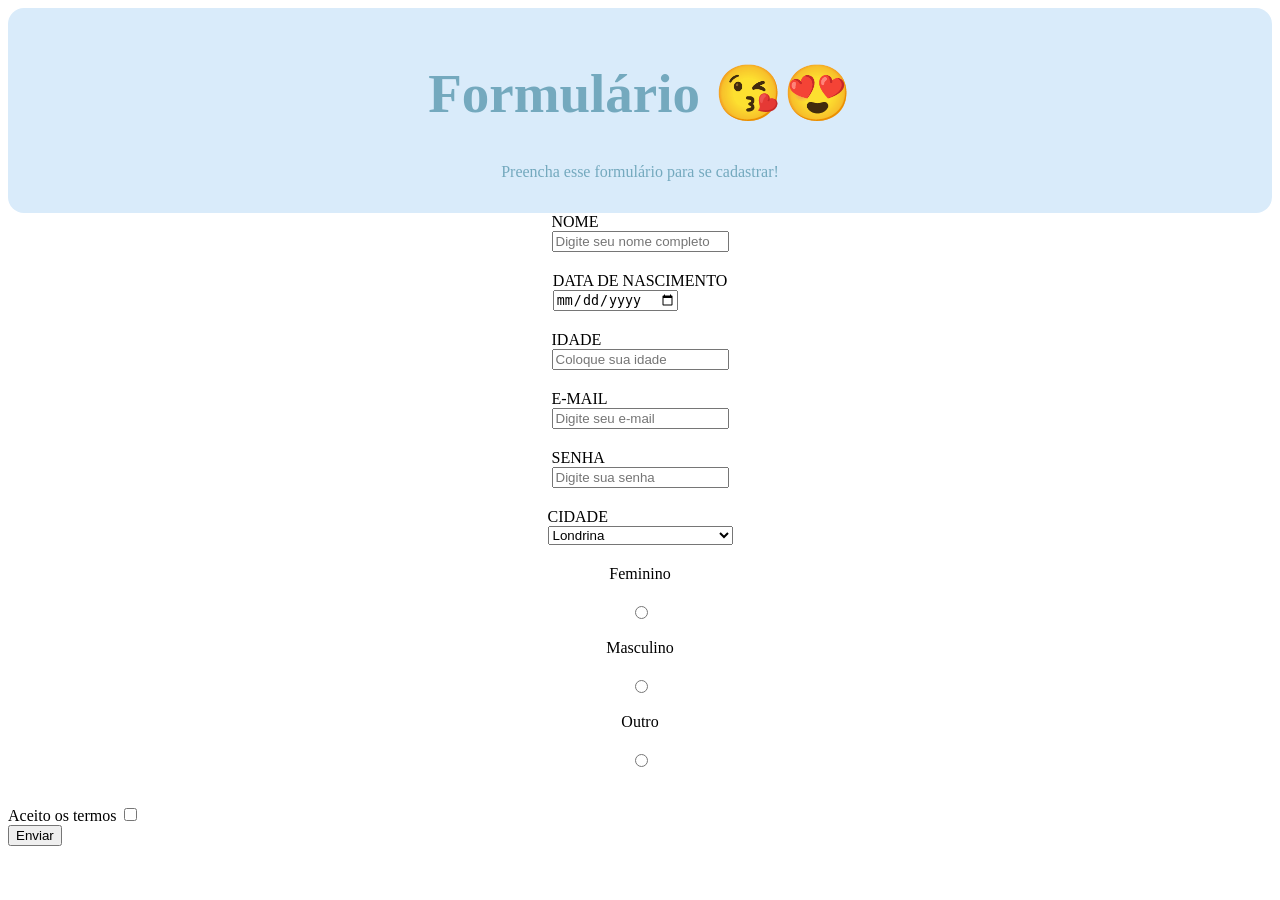
<file: formulário/index.html>
<!DOCTYPE html>
<html lang="pt-br">
<head>
    <meta charset="UTF-8">
    <meta http-equiv="X-UA-Compatible" content="IE=edge">
    <meta name="viewport" content="width=device-width, initial-scale=1.0">
    <link rel="stylesheet" href="style.css">
    <title>Formulário</title>
</head>
<body>
    <form>
        <header>
            <h1>Formulário 😘😍</h1>
            <p>Preencha esse formulário para se cadastrar!</p>
        </header>
        <main>
            <div class="container-1">
            
            
                        <div>
                            <label for="nome">NOME</label><br>
                            <input type="text" id="nome" placeholder="Digite seu nome completo" required><br>
                        </div>
                        <div>
                            <label for="data">DATA DE NASCIMENTO</label> <br>
                            <input type="date" id="data" required><br>
                        </div>
                   
               
                
                    
                        <div>
                            <label for="idade">IDADE</label><br>
                            <input type="number" id="idade" min="1" placeholder="Coloque sua idade" required> <br>
                        </div>
                        <div>
                            <label for="e-mail">E-MAIL</label><br>
                            <input type="email" id="e-mail" placeholder="Digite seu e-mail" required><br>
                        </div>
                   
                
                
                   
                        <div>
                            <label for="senha">SENHA</label><br>
                            <input type="password"  id="senha" required placeholder="Digite sua senha"><br>
                        </div>
                        <div>
                            <label for="cidade">CIDADE</label><br>
                            <select id="cidade" required>
                                <option>Londrina</option>
                                <option>Ibiporã</option>
                                <option>Cambé</option>
                                <option>São Sebastião da Amoreira</option>
                            </select><br>
                        </div>
                   
                
               
                    <label for="feminino">Feminino</label>
                    <input type="radio" id="feminino">
                    <label for="masc">Masculino</label>
                    <input type="radio" id="masc">
                    <label for="outro">Outro</label>
                    <input type="radio" id="outro"><br>
                </div>
               
                <div>
                    <label for="check">Aceito os termos</label>
                    <input type="checkbox" id="check" required><br>
                </div>
              
                <button type="submit">
                    Enviar
                </button>
                        </main>
                    </form>
        
</body>
</html>
</file>
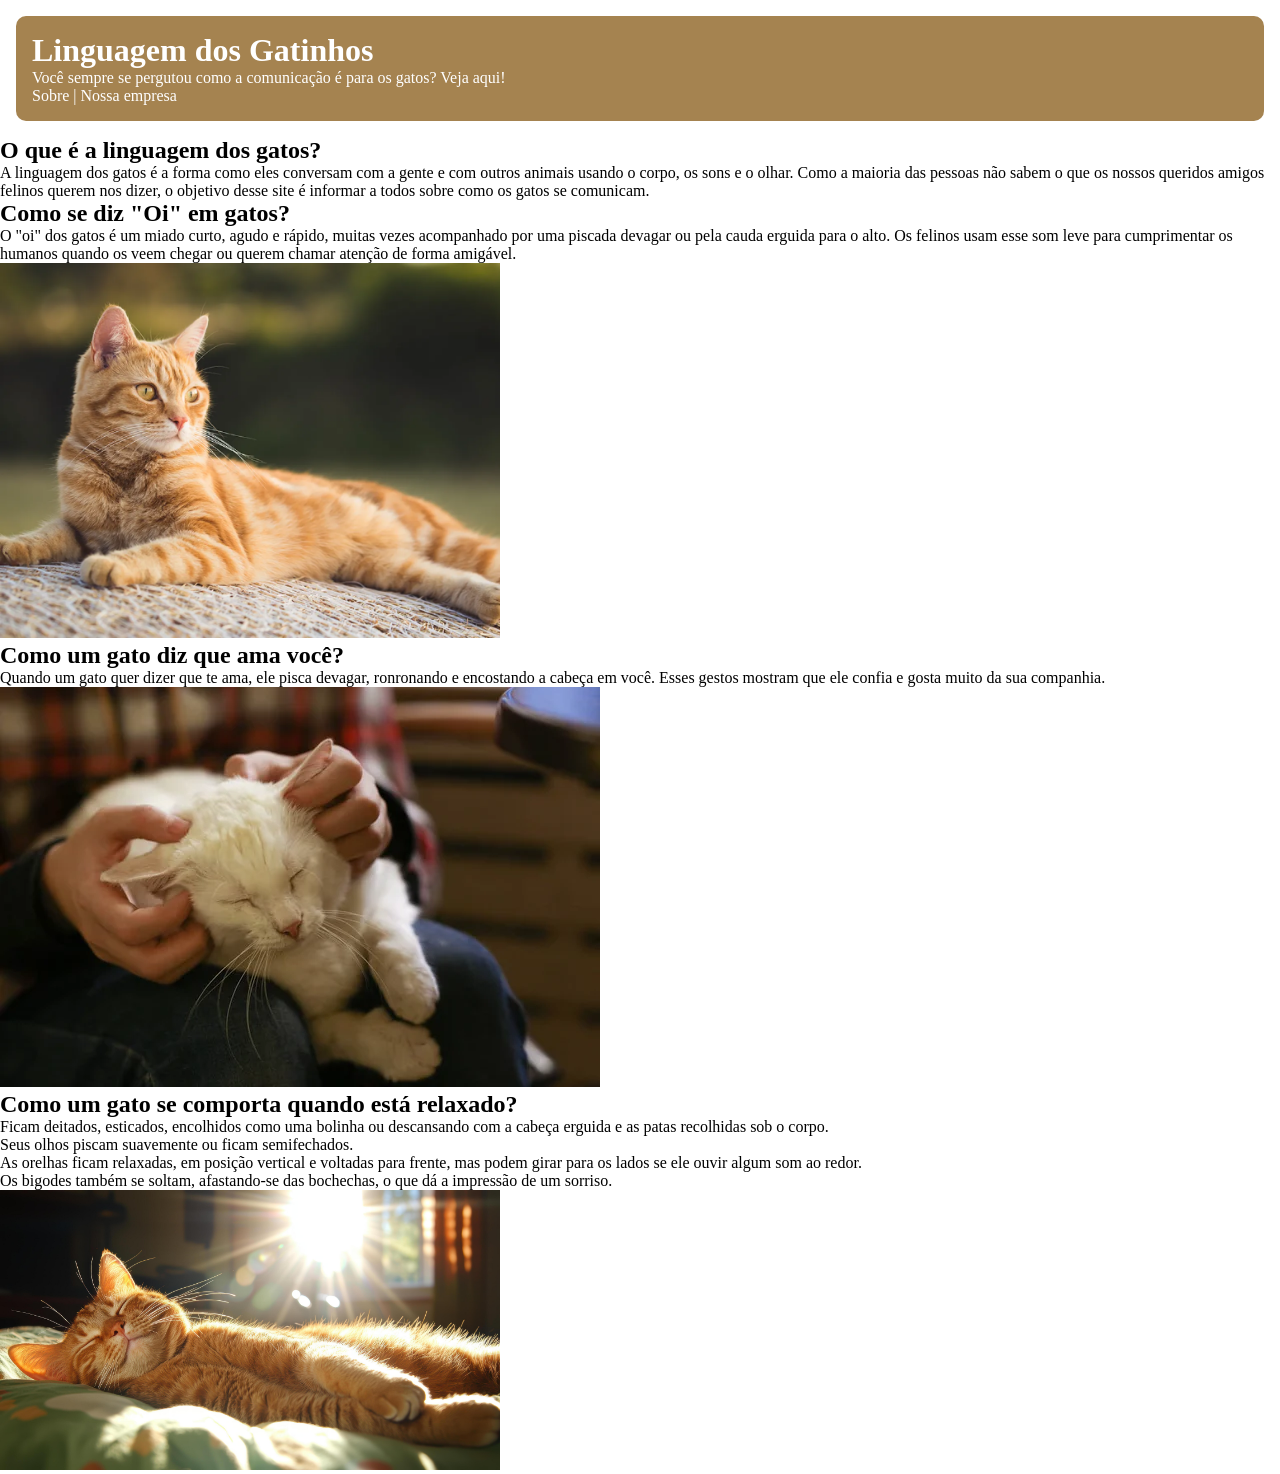
<file: gatinhos/index.html>
<!DOCTYPE html>
<html lang="pt-br">
<head>
    <meta charset="UTF-8">
    <meta http-equiv="X-UA-Compatible" content="IE=edge">
    <meta name="viewport" content="width=device-width, initial-scale=1.0">
    <link rel="stylesheet" href="style.css">
    <title>Gatinhos</title>
</head>
<body>
    <header>
        <h1>Linguagem dos Gatinhos</h1>
        <p>Você sempre se pergutou como a comunicação é para os gatos? Veja aqui!</p>
        <p><a href="#">Sobre</a> | <a href="#" target="_blank"> Nossa empresa</a></p>
    </header>
    <main>
        <!-- falando  que é a lingua dos gatos -->
       <section>
           <h2>O que é a linguagem dos gatos?</h2>
                <p>A linguagem dos gatos é a forma como eles conversam com a gente e com outros animais usando o corpo, os sons e o olhar. Como a maioria das pessoas não sabem o que os nossos queridos amigos felinos querem nos dizer, o objetivo desse site é informar a todos sobre como os gatos se comunicam.</p>
       </section> 

       <div>
           <section>
               <h2>Como se diz "Oi" em gatos?</h2>
               <p>O "oi" dos gatos é um miado curto, agudo e rápido, muitas vezes acompanhado por uma piscada devagar ou pela cauda erguida para o alto. Os felinos usam esse som leve para cumprimentar os humanos quando os veem chegar ou querem chamar atenção de forma amigável.</p>
               <img class="gato-1" src="gato-1.webp" alt="gato laranja">
           </section>

           <section>
            <h2>Como um gato diz que ama você?</h2>
             <p>Quando um gato quer dizer que te ama, ele pisca devagar, ronronando e encostando a cabeça em você. Esses gestos mostram que ele confia e gosta muito da sua companhia.</p>
             <img src="gato-2.jpg" alt="gato sendo acariciado">
           </section>
       </div>


       <section>
           <h2> Como um gato se comporta quando está relaxado?</h2>
           <ul>
               <li>Ficam deitados, esticados, encolhidos como uma bolinha ou descansando com a cabeça erguida e as patas recolhidas sob o corpo.</li>
               <li>Seus olhos piscam suavemente ou ficam semifechados.</li>
               <li>As orelhas ficam relaxadas, em posição vertical e voltadas para frente, mas podem girar para os lados se ele ouvir algum som ao redor.</li>
               <li>Os bigodes também se soltam, afastando-se das bochechas, o que dá a impressão de um sorriso.</li>
               <img class="gato-3" src="gato-3.jpeg" alt="gato descansando">
           </ul>
       </section>





    </main>
</body>
</html>
</file>
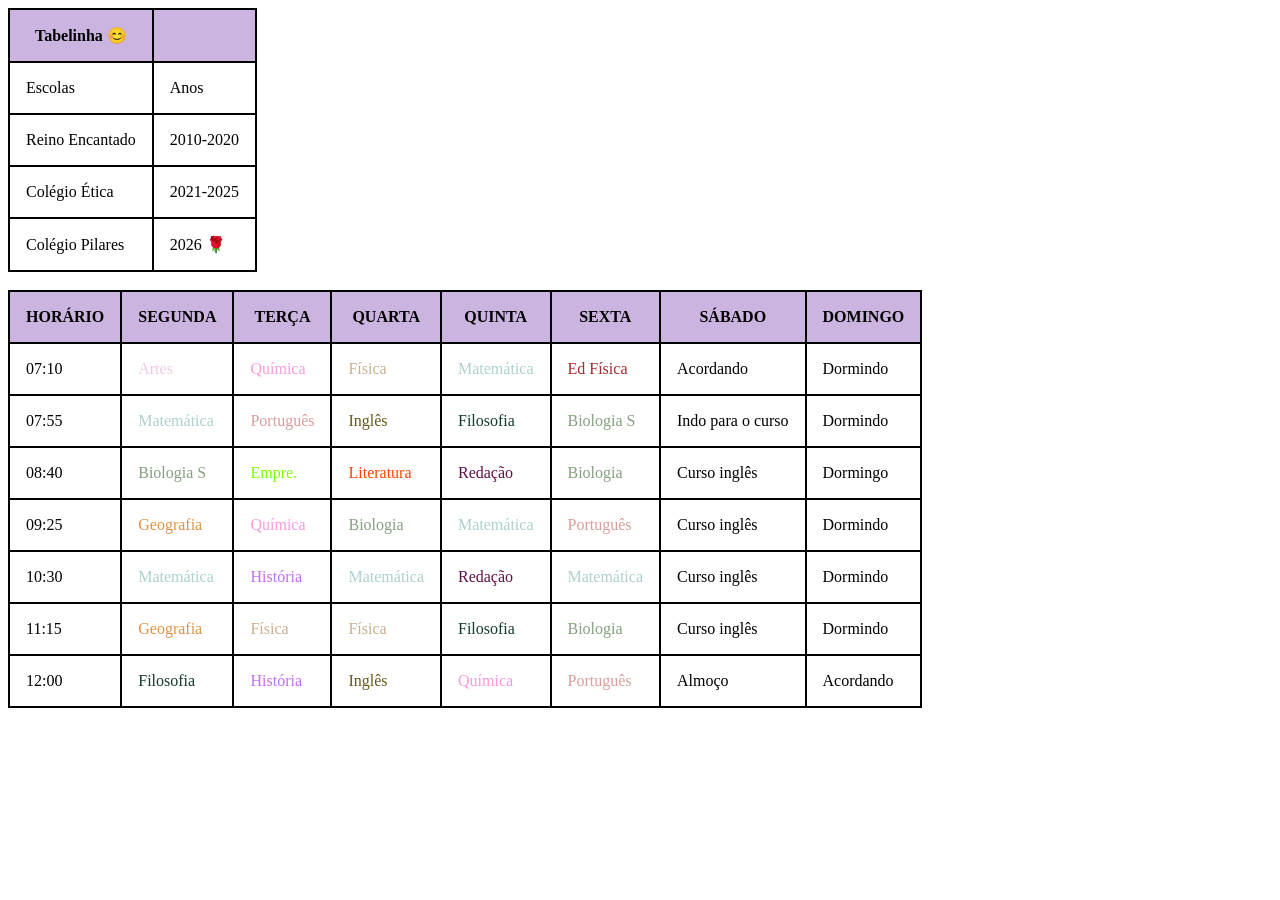
<file: tabela/index.html>
<!DOCTYPE html>
<html lang="pt-br">
<head>
    <meta charset="UTF-8">
    <meta http-equiv="X-UA-Compatible" content="IE=edge">
    <meta name="viewport" content="width=device-width, initial-scale=1.0">
    <link rel="stylesheet" href="style.css">
    <title>Tabelas</title>
</head>
<body>
    <table>
     <tr class="th-r">
          <th>Tabelinha 😊</th>
          <th></th>   
     </tr>
     <tr>
         <td> Escolas</td>
         <td> Anos</td>
     </tr>
     <tr>
         <td> Reino Encantado</td>
         <td> 2010-2020</td>
     </tr>
     <tr>
         <td> Colégio Ética</td>
         <td>2021-2025</td>
     </tr>
     <tr>
         <td> Colégio Pilares</td><td>2026 🌹</td>
     </tr>
    </table>
    <br>
    <table>
        <thead>
            <tr>
                <th class="dia">HORÁRIO</th>
                <th class="dia">SEGUNDA</th>
                <th class="dia">TERÇA</th>
                <th class="dia">QUARTA</th>
                <th class="dia">QUINTA</th>
                <th class="dia">SEXTA</th>
                <th class="dia">SÁBADO</th>
                <th class="dia">DOMINGO</th>
            </tr>
        </thead>
        <tbody>
            <tr>
                <td class="horario">07:10</td>
                <td class="artes">Artes</td>
                <td class="quimica">Química</td>
                <td class="fisica">Física</td>
                <td class="matematica">Matemática</td>
                <td class="ed">Ed Física</td>
                <td >Acordando</td>
                <td >Dormindo</td>


            </tr>
            <tr>
                <td class="horario">07:55</td>
                <td class="matematica">Matemática</td>
                <td class="portugues">Português</td>
                <td class="ingles">Inglês</td>
                <td class="filosofia">Filosofia</td>
                <td class="biologia">Biologia S</td>
                <td>Indo para o curso</td>
                <td>Dormindo</td>
            </tr>
            <tr>
                <td class="horario">08:40</td>
                <td  class="biologia">Biologia S</td>
                <td class="empree">Empre.</td>
                <td class="lit">Literatura</td>
                <td class="redacao">Redação</td>
                <td  class="biologia">Biologia </td>
                <td >Curso inglês</td>
                <td>Dormingo</td>
            </tr>
            <tr>
                <td class="horario">09:25</td>
                <td class="geografia">Geografia</td>
                <td class="quimica">Química</td>
                <td  class="biologia">Biologia</td>
                <td class="matematica">Matemática</td>
                <td class="portugues">Português</td>
                <td>Curso inglês</td>
                <td>Dormindo</td>
            </tr>
            <tr>
                <td class="horario">10:30</td>
                <td class="matematica">Matemática</td>
                <td  class="historia">História</td>
                <td class="matematica">Matemática</td>
                <td class="redacao">Redação</td>
                <td class="matematica">Matemática</td>
                <td>Curso inglês</td>
                <td>Dormindo</td>
            </tr>
            <tr>
                <td class="horario">11:15</td>
                <td class="geografia">Geografia</td>
                <td  class="fisica">Física</td>
                <td  class="fisica">Física</td>
                <td class="filosofia">Filosofia</td>
                <td class="biologia">Biologia</td>
                <td>Curso inglês</td>
                <td>Dormindo</td>
            </tr>
            <tr>
                <td class="horario">12:00</td>
                <td class="filosofia">Filosofia</td>
                <td class="historia">História</td>
                <td class="ingles">Inglês</td>
                <td class="quimica">Química</td>
                <td class="portugues">Português</td>
                <td>Almoço</td>
                <td>Acordando</td>
            </tr>
            <tfoot>
                
            </tfoot>
        </tbody>
    </table>
        




</body>
</html>
</file>
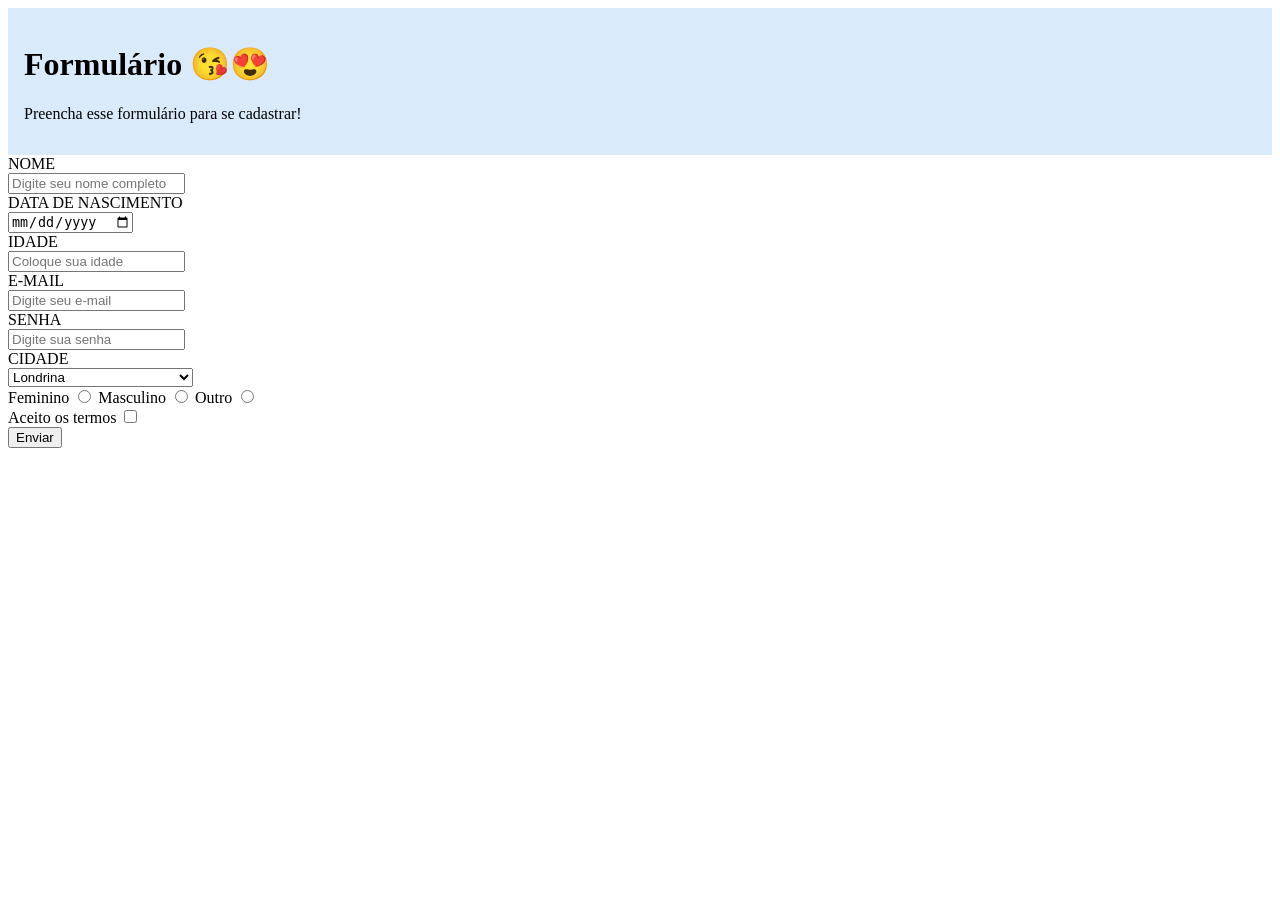
<file: Formulário/formulario-2.html>
<!DOCTYPE html>
<html lang="pt-br">
<head>
    <meta charset="UTF-8">
    <meta http-equiv="X-UA-Compatible" content="IE=edge">
    <meta name="viewport" content="width=device-width, initial-scale=1.0">
    <link rel="stylesheet" href="style.css">
    <title>Formulário</title>
</head>
<body>
    <header>
        <h1>Formulário 😘😍</h1>
        <p>Preencha esse formulário para se cadastrar!</p>
    </header>
    <main>

        <label for="nome">NOME</label><br>
        <input type="text" id="nome" placeholder="Digite seu nome completo" required><br>

        <label for="data">DATA DE NASCIMENTO</label> <br>
        <input type="date" id="data" required><br>

        <label for="idade">IDADE</label><br>
        <input type="number" id="idade" min="1" placeholder="Coloque sua idade" required> <br>

        <label for="e-mail">E-MAIL</label><br>
        <input type="email" id="e-mail" placeholder="Digite seu e-mail" required><br>

        <label for="senha">SENHA</label><br>
        <input type="password"  id="senha" required placeholder="Digite sua senha"><br>

        <label for="cidade">CIDADE</label><br>
        <select id="cidade" required>
            <option>Londrina</option>
            <option>Ibiporã</option>
            <option>Cambé</option>
            <option>São Sebastião da Amoreira</option>
        </select><br>
        
        <label for="feminino">Feminino</label>
        <input type="radio" id="feminino"> 

        <label for="masc">Masculino</label>
        <input type="radio" id="masc">
        <label for="outro">Outro</label>
        <input type="radio" id="outro"><br>

        <label for="check">Aceito os termos</label>
        <input type="checkbox" id="check" required><br>

    
        <button type="submit">
            Enviar
        </button>


    </main>
</body>
</html>
</file>
<file: formulário/style.css>
/* *{
    padding: 0%;
    margin: 0%;
} */


header{
    background-color:rgb(217, 235, 250);
    padding:1rem ;
    border-radius:16px;
    text-align: center;
    margin: 0px;
}
header h1{
    font-size: 55px;
    color: rgb(116, 169, 190);
}
header p{
    color: rgb(116, 169, 190);
}

.container-1{
    display: flex;
    flex-direction: column;
    word-wrap: wrap;
    align-items: center;
    gap:20px;
    
}
</file>
<file: gatinhos/style.css>
*{
    padding: 0%;
    margin: 0%;
}

.gato-1{
    width:500px;
}
.gato-3{
    width: 500px;
}

header{
    padding:1rem;
    margin: 1rem;
    background-color: rgb(165, 131, 80);
    color: white;
    border-radius: 10px;
}
header a{
    color: white;
    text-decoration: none;
}
</file>
<file: tabela/style.css>
table{
    border: 2px solid black;
    border-collapse: collapse;
}
td{
    border: 2px solid black;
    padding: 1rem;
}

th{
background-color: rgb(203, 181, 224);
    padding: 1rem;
    border:2px, solid, black;
}
.matematica{
color: rgba(140, 189, 189, 0.705);
}
.artes{
color: rgb(238, 203, 230);
}
.quimica{
color: rgba(238, 14, 171, 0.418);
}
.fisica{
color: rgb(202, 175, 143);
}
.biologia{
    color: rgba(80, 117, 72, 0.699);
}
.portugues{
    color: rgba(209, 130, 130, 0.788);
}
.geografia{
    color: rgb(228, 145, 67);
}
.ingles{
   color: rgb(100, 89, 26);
}
.historia{
    color: rgb(195, 108, 245);
}
.redacao{
    color: rgb(100, 15, 72);
}
.filosofia{
    color: rgb(19, 56, 44);
}
.ed{
    color: brown;
}
.lit{
    color: orangered;
}
.empree{
    color: chartreuse;
}
.dia:hover{
    color: white;
    cursor: pointer;
}

.horario:hover{
    color: rgb(21, 6, 77);
    cursor: pointer;
    font-size: 20px;
}
</file>
<file: Formulário/style.css>
/* *{
    padding: 0%;
    margin: 0%;
} */


header{
    background-color:rgb(217, 235, 250);
    padding:1rem ;
}
</file>
